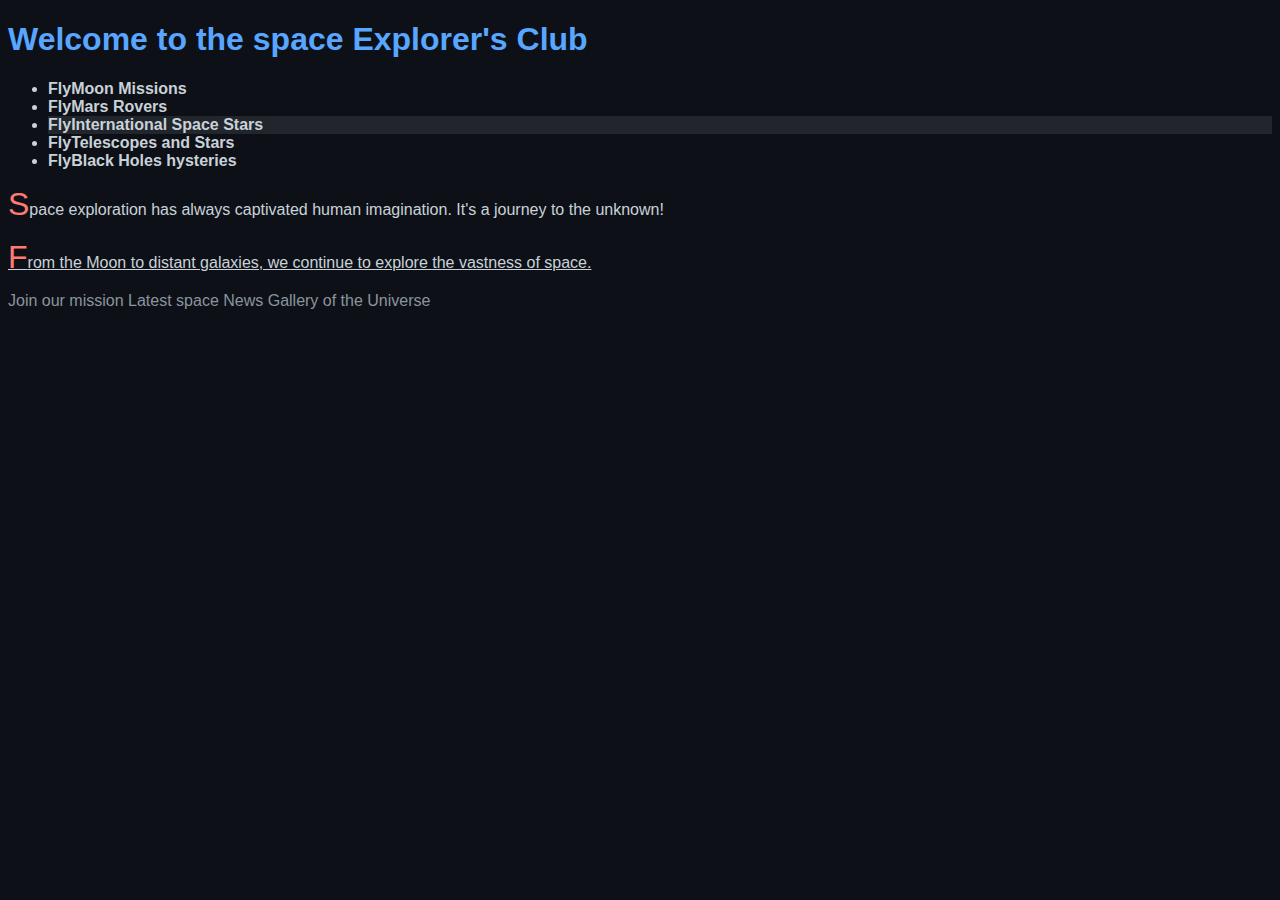
<file: Activity-1/index.html>
<!DOCTYPE html>
<html lang="en">
<head>
    <link href="style.css" rel="stylesheet" type="text/css" />
    <meta charset="UTF-8">
    <meta name="viewport" content="width=device-width, initial-scale=1.0">
    <title>Space Explorer's Club</title>
</head>
<body>
    <h1>Welcome to the space Explorer's Club</h1>
    <ul>
        <li>Moon Missions</li>
        <li>Mars Rovers</li>
        <li>International Space Stars</li>
        <li>Telescopes and Stars</li>
        <li>Black  Holes hysteries</li>
    </ul>
    <p>
        Space exploration has always captivated human imagination.
        It's a journey to the unknown!
    </p>
    <p> 
        From the Moon to distant galaxies, we continue to explore the vastness of space.
    </p>
    <a href="#"> Join our mission </a>
    <a href="#">Latest space News</a>
    <a href="#">Gallery of the Universe</a>
</body>
</html>
</file>
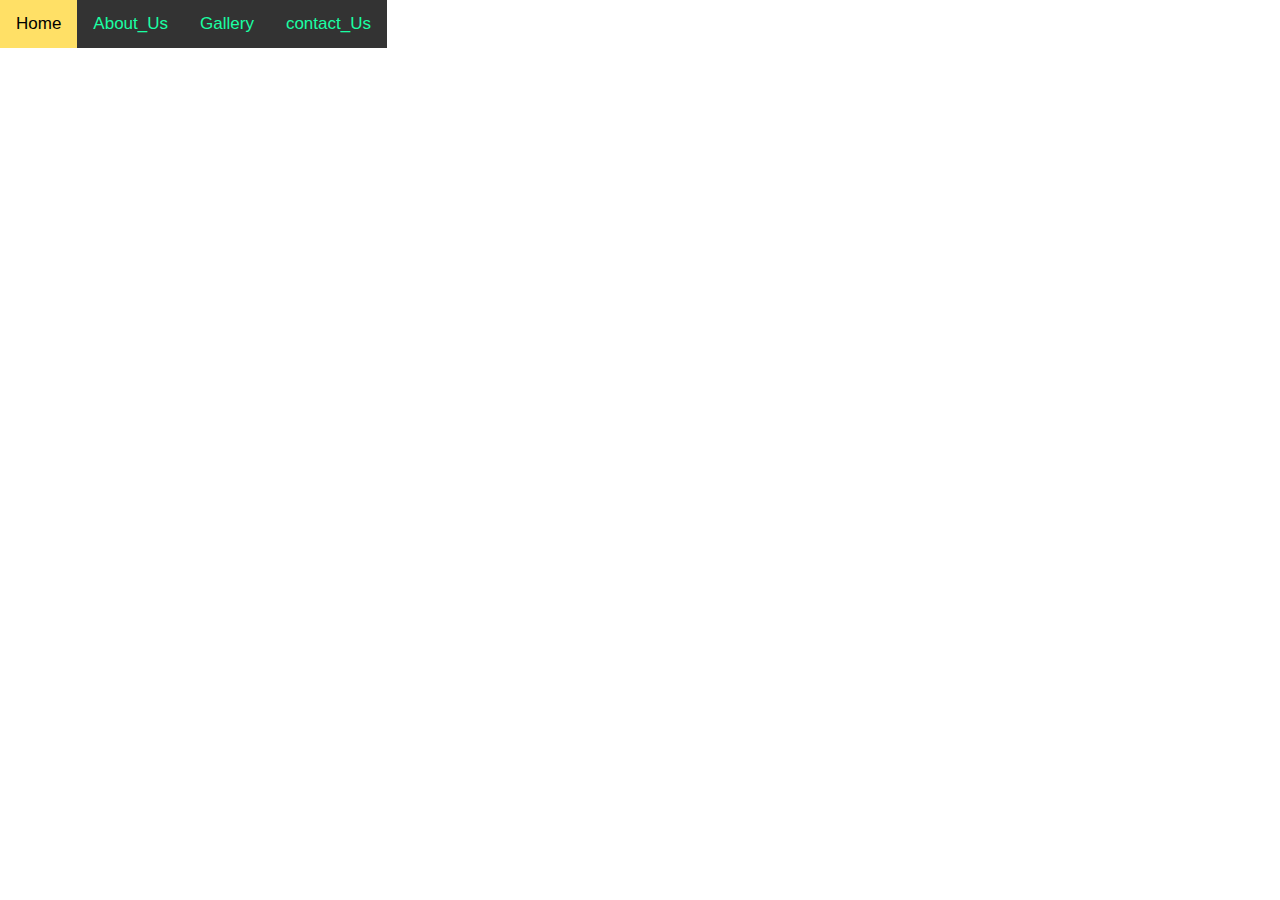
<file: Assignments/index.html>
<!DOCTYPE html>
<html lang="en">
<head>
    <style>
        body{
            margin: 0;
            font-family: arial,Helvetica,sans-serif;
        }
        .topnav a{
            overflow: hidden;
            background-color: #333;
        }
        .topnav a{
            float: left;
            color: #1affa3;
            text-align: center;
            padding: 14px 16px;
            text-decoration: none;
            font-size: 17px;
        }
        .topnav a:hover {
            background-color: #ddd;
            color: black;
        }
        .topnav a.active {
            background-color: #ffe066;
            color: black;
        }
    </style>
    <meta charset="UTF-8">
    <meta name="viewport" content="width=device-width, initial-scale=1.0">
    <title>Document</title>
</head>
<body>
    <div class="topnav">
        <a class="active" href="#home">Home</a>
        <a href="#news">About_Us</a>
        <a href="contact">Gallery</a>
        <a href="#about">contact_Us</a>
    </div>
</body>
</html>
</file>
<file: Activity-1/style.css>
body{
    font-family: Arial, sans-serif;
    background-color:#0D1117;
    color: #c9d1d9
}
h1{
    color:#58A6FF;
}
/* Attribute Selector*/
a{
    color: #8b949e;
    text-decoration: none;
}
a:hover {
    color: #1f6feb;
}
/* Child Selector */
ul > li {
    font-weight: bold;
}
/* Sibling Selector */
h1+p{
 background-color: #161B22;
 padding:10px;
 border-radius: 5px;   
}
/*:hover Pseudo-class */
ul li:hover {
    color: #4f8cc9;
}
/* :nth-child(n) Pseudo-class */
ul li:nth-child(3) {
    background-color: #21262D;
}
/* : not(selector) Pseudo-class */
P:not(:first-of-type)
{
    text-decoration:underline;
}
/* ::after Pseudo-elements */
ul li::before{
    content:"Fly";
}
/*:: after Pseudo-element */
a::after {
    content:pen ;
}
/* ::first-letter Pseudo-elements */
p::first-letter
{
    font-size: 200%;
    color:#FF7B72
}
</file>
